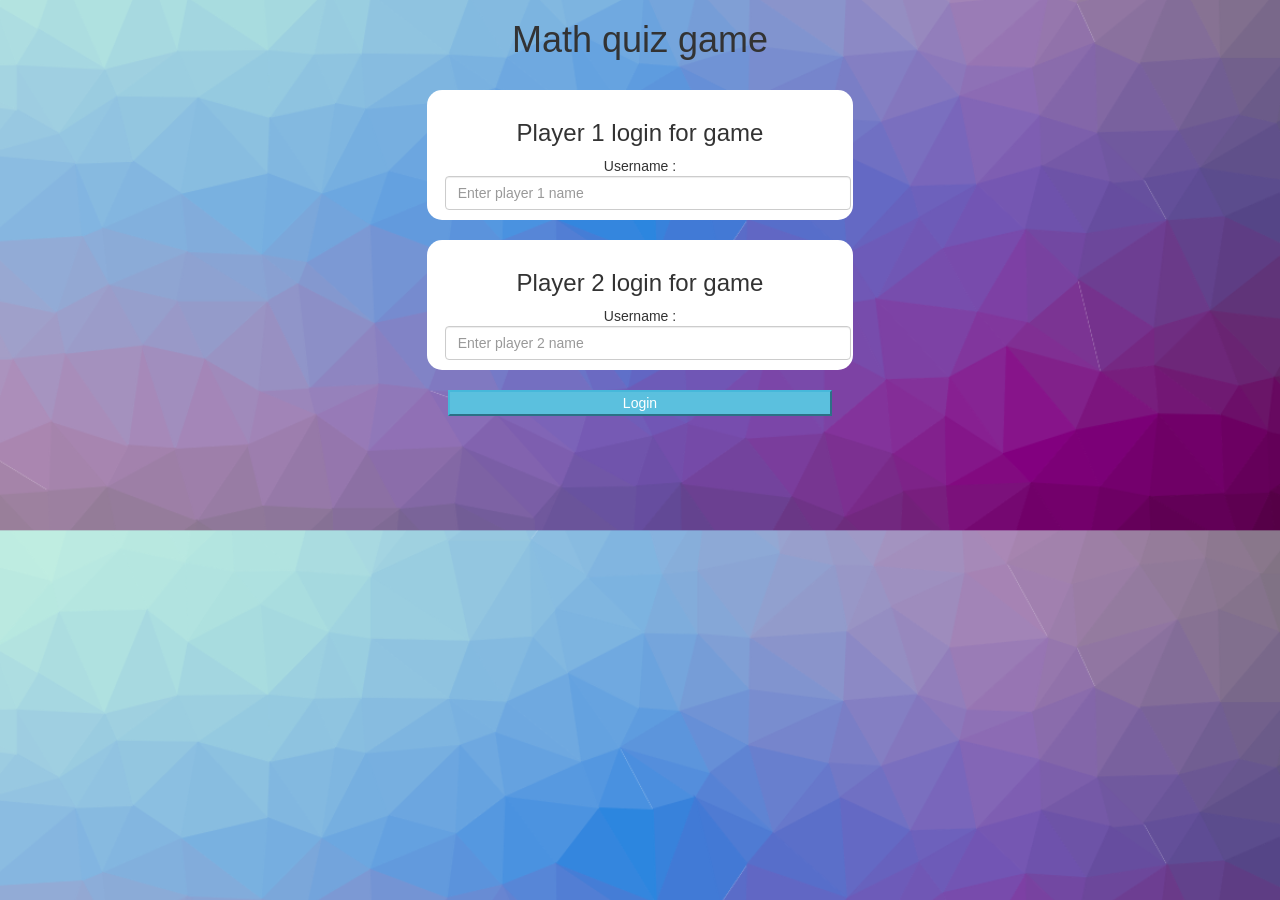
<file: index.html>
<!DOCTYPE html>
<html>
<head>
	<title>Math quiz game</title>

<meta name="viewport" content="width=device-width, initial-scale=1">
<link rel="stylesheet" href="https://maxcdn.bootstrapcdn.com/bootstrap/3.4.0/css/bootstrap.min.css">
<script src="https://ajax.googleapis.com/ajax/libs/jquery/3.4.1/jquery.min.js"></script>
<script src="https://maxcdn.bootstrapcdn.com/bootstrap/3.4.0/js/bootstrap.min.js"></script>

<link rel="stylesheet" type="text/css" href="game.css">

<script src="game_login.js"></script>
</head>
<body background="Background.png">
<center>
	<h1> Math quiz game </h1>
	<br>
	<div class="col-lg-4 col-sm-8 col-xs-11  login_div1" >
    <h3> Player 1 login for game </h3>
	<h5> Username :</h5>
	<input class="form-control" placeholder="Enter player 1 name" type="text" id="player1_name">
	</div>
	<br>
	<div class="col-lg-4 col-sm-8 col-xs-11  login_div2" >
		<h3> Player 2 login for game </h3>
		<h5> Username :</h5>
		<input class="form-control" placeholder="Enter player 2 name" type="text" id="player2_name">
		</div>
		<br>
		<button style="width: 30%;" class="btn-info" onclick="glogin()"> Login </button>
</center>
</body>
</html>
</file>
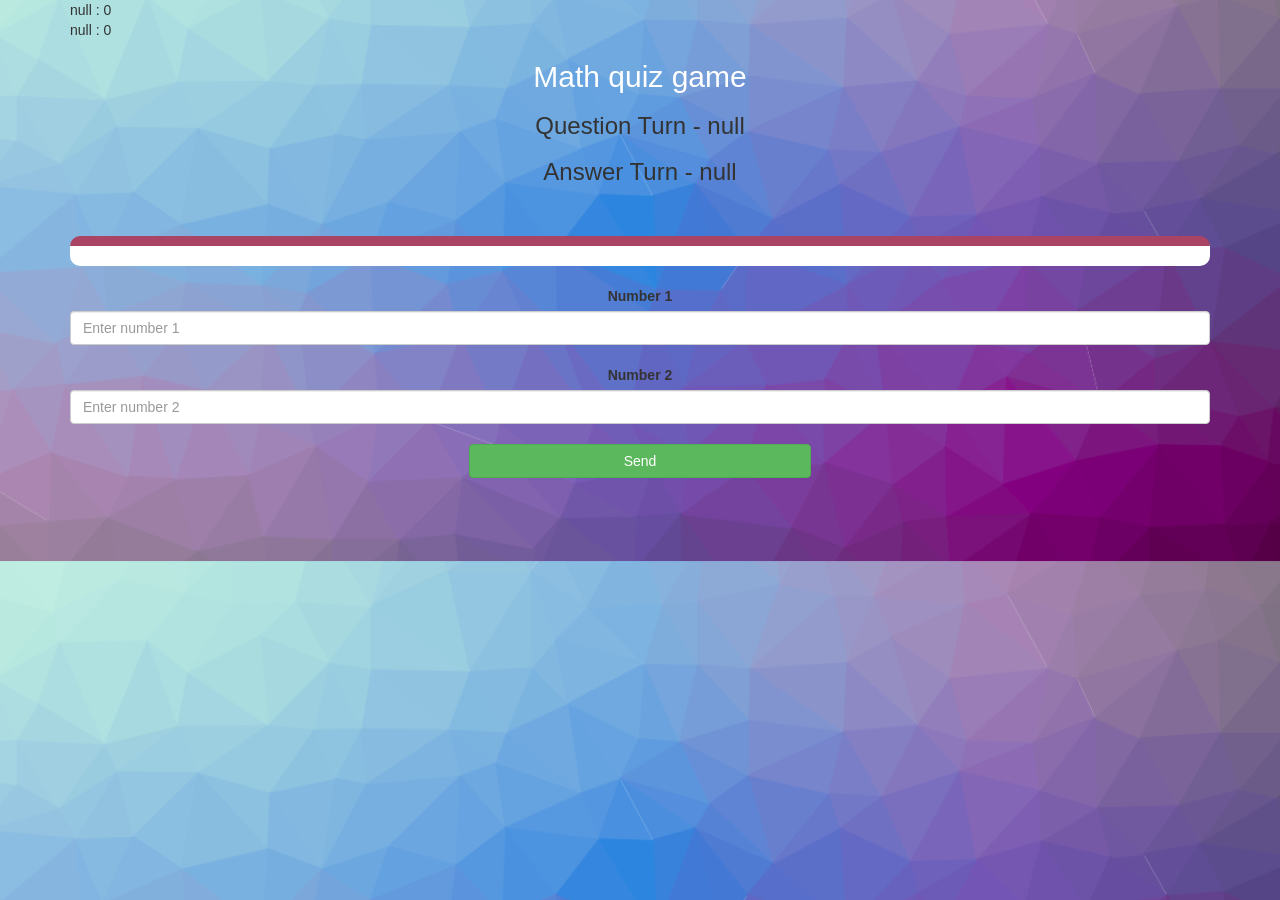
<file: game_page.html>
<!DOCTYPE html>
<html>
<head>
	<title>Math quiz game</title>

<meta name="viewport" content="width=device-width, initial-scale=1">
<link rel="stylesheet" href="https://maxcdn.bootstrapcdn.com/bootstrap/3.4.0/css/bootstrap.min.css">
<script src="https://ajax.googleapis.com/ajax/libs/jquery/3.4.1/jquery.min.js"></script>
<script src="https://maxcdn.bootstrapcdn.com/bootstrap/3.4.0/js/bootstrap.min.js"></script>

<link rel="stylesheet" type="text/css" href="game.css">
</head>
<body background="Background.png">

<div class="container">
	<h5 id="p1_name"></h5><span id="p1_score">0</span>
	<br>
	<h5 id="p2_name"></h5><span id="p2_score">0</span>
	<center>
		<h2 style="color: white;">Math quiz game</h2>
        <h3 id="qturn"></h3>
        <h3 id="aturn"></h3>
		<br>
		<br>
        <div id="output"></div>
		<br>
		<label>Number 1</label>
		<br>
        <input type="number" id="N1" class="form-control" placeholder="Enter number 1">
		<br>
		<label>Number 2</label>
		<br>
		<input type="number" id="N2" class="form-control" placeholder="Enter number 2">
		<br>
        <button id="send" onclick="send()" class="btn btn-success">Send</button>
	</center>
</div>

<script src="game_page.js"></script>
</body>
</html>
</file>
<file: game.css>
body
{
	background-position: center;
	background-size: cover;
}

	.login_div1 , .login_div2
	{
		background: white;
		padding: 10px;
		float: none;
		border-radius: 15px;
	}


#player1_name , #player2_name
{
	display: inline-block;
	margin-left: 8px;
	margin-right: 20px;
}
#word
{
	width: 60%;
}
#word_display
{
	letter-spacing: 5px;
}
#output
{
background: white;
border-radius: 10px;
border-top: 10px solid #AA4465;
padding: 10px;
float: none;
text-align: left;
}
#send
{
	width:30%;
}
h5
{
    display: inline;
}
</file>
